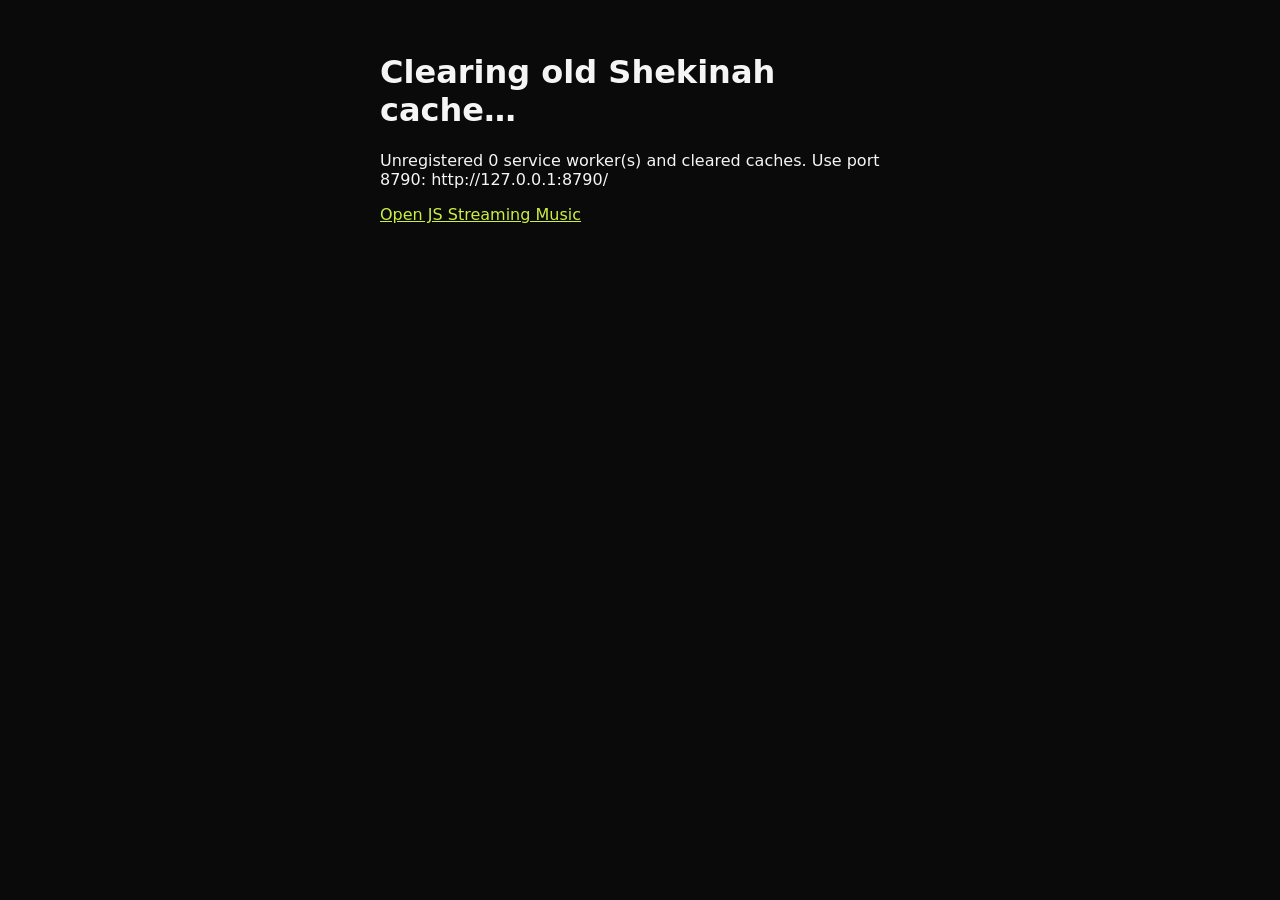
<file: pwa/clear.html>
<!DOCTYPE html>
<html lang="en">
  <head>
    <meta charset="UTF-8" />
    <title>Clear old cache — JS Streaming Music</title>
    <style>
      body {
        font-family: system-ui, sans-serif;
        background: #0a0a0a;
        color: #f5f5f5;
        padding: 2rem;
        max-width: 520px;
        margin: auto;
      }
      a {
        color: #cbef43;
      }
    </style>
  </head>
  <body>
    <h1>Clearing old Shekinah cache…</h1>
    <p id="msg">Working…</p>
    <p><a href="/">Open JS Streaming Music</a></p>
    <script>
      (async () => {
        const msg = document.getElementById("msg");
        const regs = await navigator.serviceWorker?.getRegistrations?.();
        let n = 0;
        for (const r of regs || []) {
          await r.unregister();
          n++;
        }
        const keys = await caches?.keys?.();
        for (const k of keys || []) {
          await caches.delete(k);
        }
        msg.textContent =
          "Unregistered " +
          n +
          " service worker(s) and cleared caches. Use port 8790: http://127.0.0.1:8790/";
        setTimeout(() => {
          location.href = "http://127.0.0.1:8790/";
        }, 1500);
      })();
    </script>
  </body>
</html>
</file>
